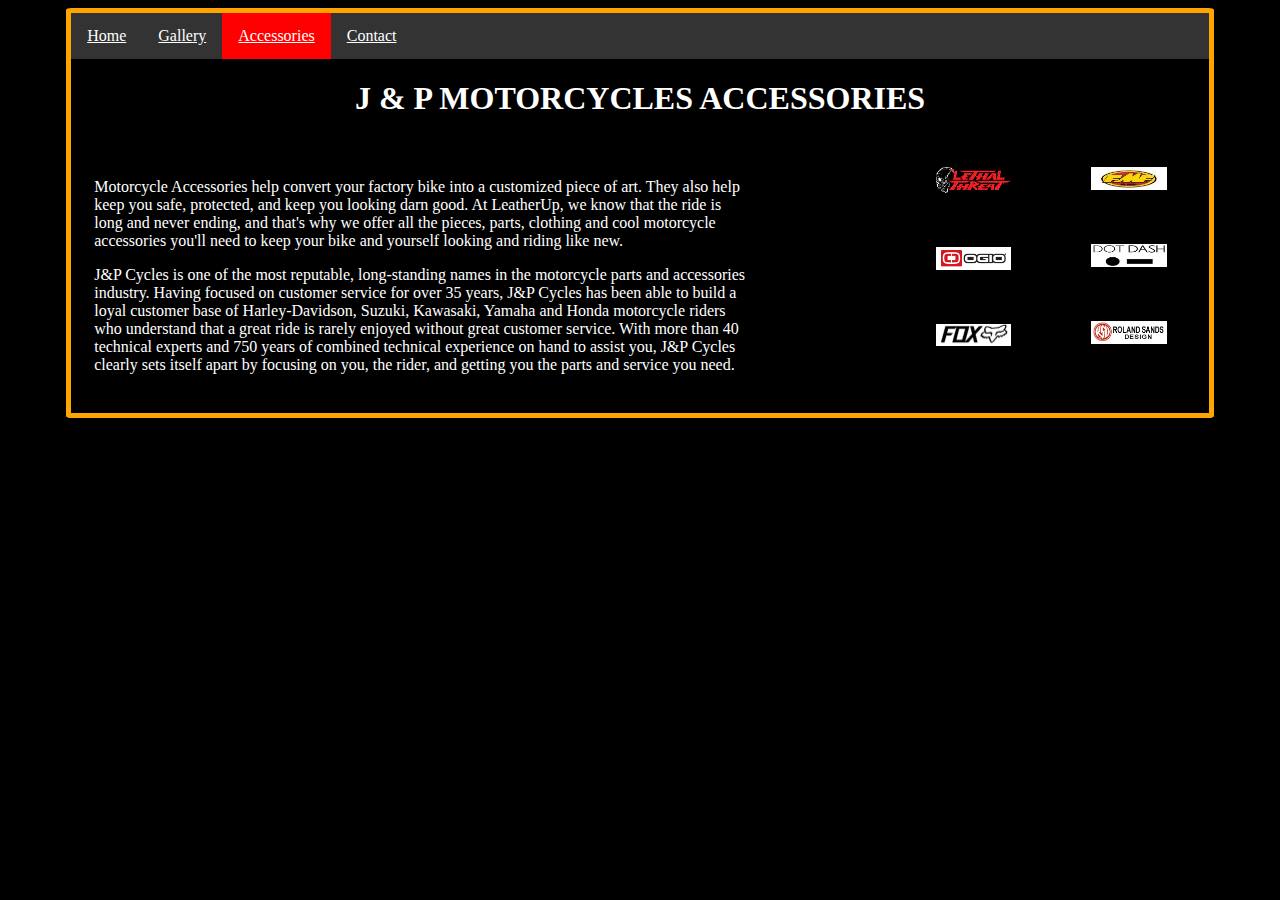
<file: Accessories.html>
<!DOCTYPE html>

<html>
    <head>
        <title>Accessories</title>
        <meta charset="UTF-8">
        <meta name="viewport" content="width=device-width, initial-scale=1.0">
        <link rel="stylesheet" type="text/css" href="style3.css">
    </head>
    <body style="background: black; color: white;">


        <div class="containerAccessories">



            <div class="nav">
                <ul>
                    <li ><a href="index.html">Home</a></li>
                    <li ><a href="Gallery.html">Gallery</a>
                    <li class="active"><a href="Accessories.html">Accessories</a></li>
                    <li><a href="Contact.html">Contact</a></li>
                </ul>
                <h1 > J & P MOTORCYCLES ACCESSORIES</h1>




                <table>
                    <tr>
                        <td class=" " valign="top">
                            <div class="accessPar"><p>Motorcycle Accessories help convert your
                                    factory bike into a customized piece of art. They also help
                                    keep you safe, protected, and keep you looking darn good.
                                    At LeatherUp, we know that the ride is long and never ending,
                                    and that's why we offer all the pieces, parts, clothing and 
                                    cool motorcycle accessories you'll need to keep your bike and
                                    yourself looking and riding like new.</p>
                                <p>J&P Cycles is one of the most reputable,
                                    long-standing names in the motorcycle parts 
                                    and accessories industry. Having focused on 
                                    customer service for over 35 years, J&P Cycles
                                    has been able to build a loyal customer base of 
                                    Harley-Davidson, Suzuki, Kawasaki, Yamaha and Honda
                                    motorcycle riders who understand that a great ride is
                                    rarely enjoyed without great customer service. With more
                                    than 40 technical experts and 750 years of combined technical
                                    experience on hand to assist you, J&P Cycles clearly sets itself
                                    apart by focusing on you, the rider, and getting you the parts 
                                    and service you need.</p></div>

                        </td>
                        <td valign="top">
                            <div align="" class="imClass">
                                <img  src="images/ac1.gif" alt="" >
                                <img  src="images/ac2.gif" alt="" >
                                <img src="images/ac3.jpg" alt="" >

                            </div>

                        </td>

                        <td valign="top">
                            <div  class="imClass">

                                <img src="images/ac4.jpeg" alt="">
                                <img  src="images/ac5.png" alt="" >
                                <img  src="images/ac6.gif" alt="" >
                            </div>
                        </td>
                    </tr>
                </table>
            </div>
        </div>
    </body>
</html>
</file>
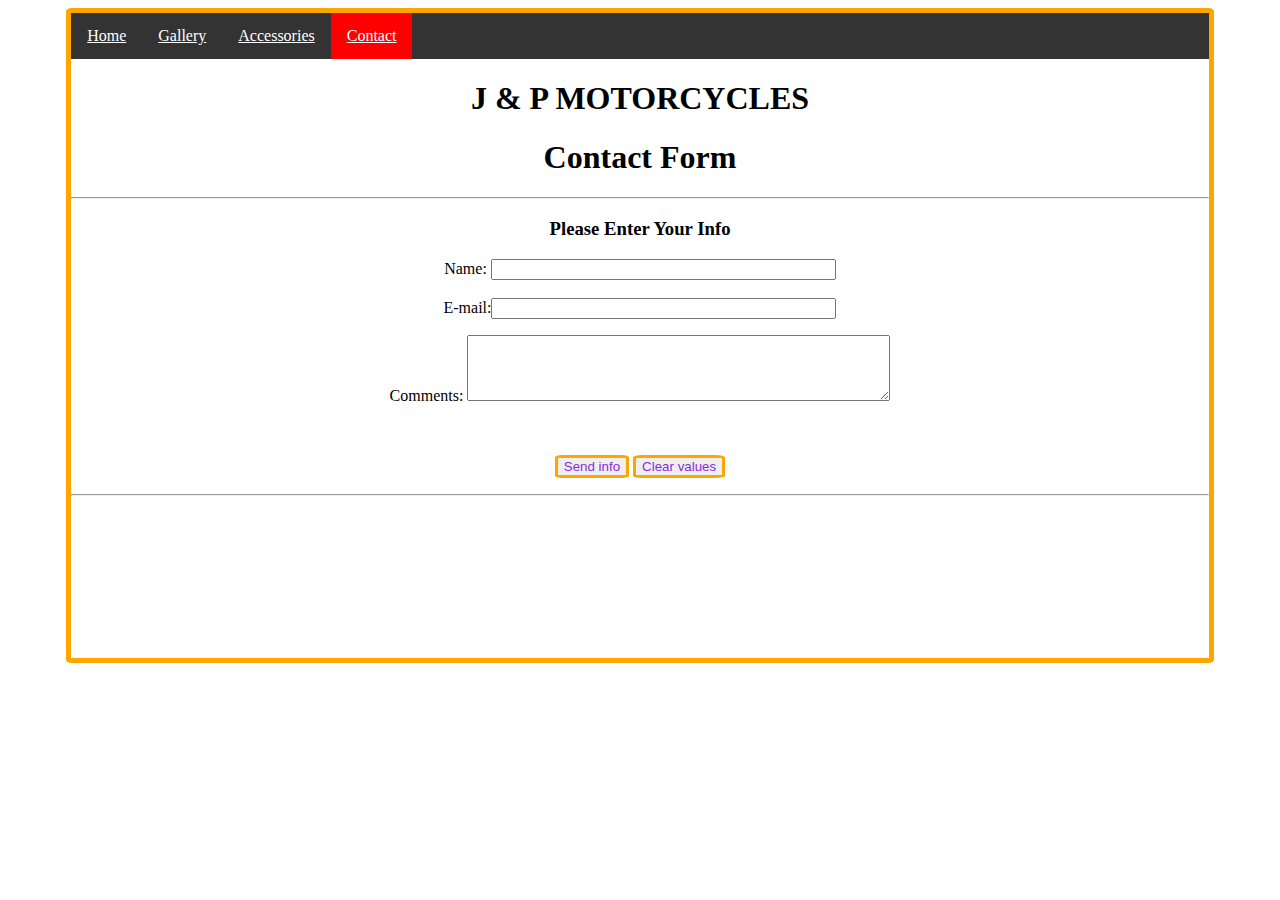
<file: Contact.html>
<!DOCTYPE html>

<html>
    <head>
        <title>Contact</title>
        <meta charset="UTF-8">
        <meta name="viewport" content="width=device-width, initial-scale=1.0">
        <link rel="stylesheet" type="text/css" href="style4.css">
    </head>
    <body style="">

        <div class="containerContact">


            <div class="nav">
                <ul>
                    <li ><a href="index.html">Home</a></li>
                    <li ><a href="Gallery.html">Gallery</a>
                    <li ><a href="Accessories.html">Accessories</a></li>
                    <li class="active"><a href="Contact.html">Contact</a></li>
                </ul>
            </div>


            <h1 > J & P MOTORCYCLES </h1>

            <div align="center">

                <h1> Contact Form</h1>
                <form action="mailto:pavlospapadonikolakis@yahoo.com" enctype="text/plain" method="post">

                    <hr>

                    <h3>Please Enter Your Info</h3>

                    Name: <input type="text" name="name" size="40" align=""><br><br>
                    E-mail:<input type="text" name="email"  size="40"><br>

                    <p>
                        Comments:
                        <textarea name="comments" rows="4" cols="50" wrap="hard"></textarea>

                    </p>
                    <br>
                    <p class="btn">
                        <input type="submit" value="Send info" >     
                        <input type="reset" value="Clear values">
                    </p><hr>
                </form>
            </div>
            <div class="map">
                <iframe src="https://www.google.com/maps/embed?pb=!1m10!1m8!1m3!1d46336.20729703666!2d-117.3269403161182!3d33.15838535300516!3m2!1i1024!2i768!4f13.1!5e0!3m2!1sen!2sus!4v1494732147593"                        
                        frameborder="0"  
                        allowfullscreen></iframe>

            </div>
        </div>
    </body>
</html>
</file>
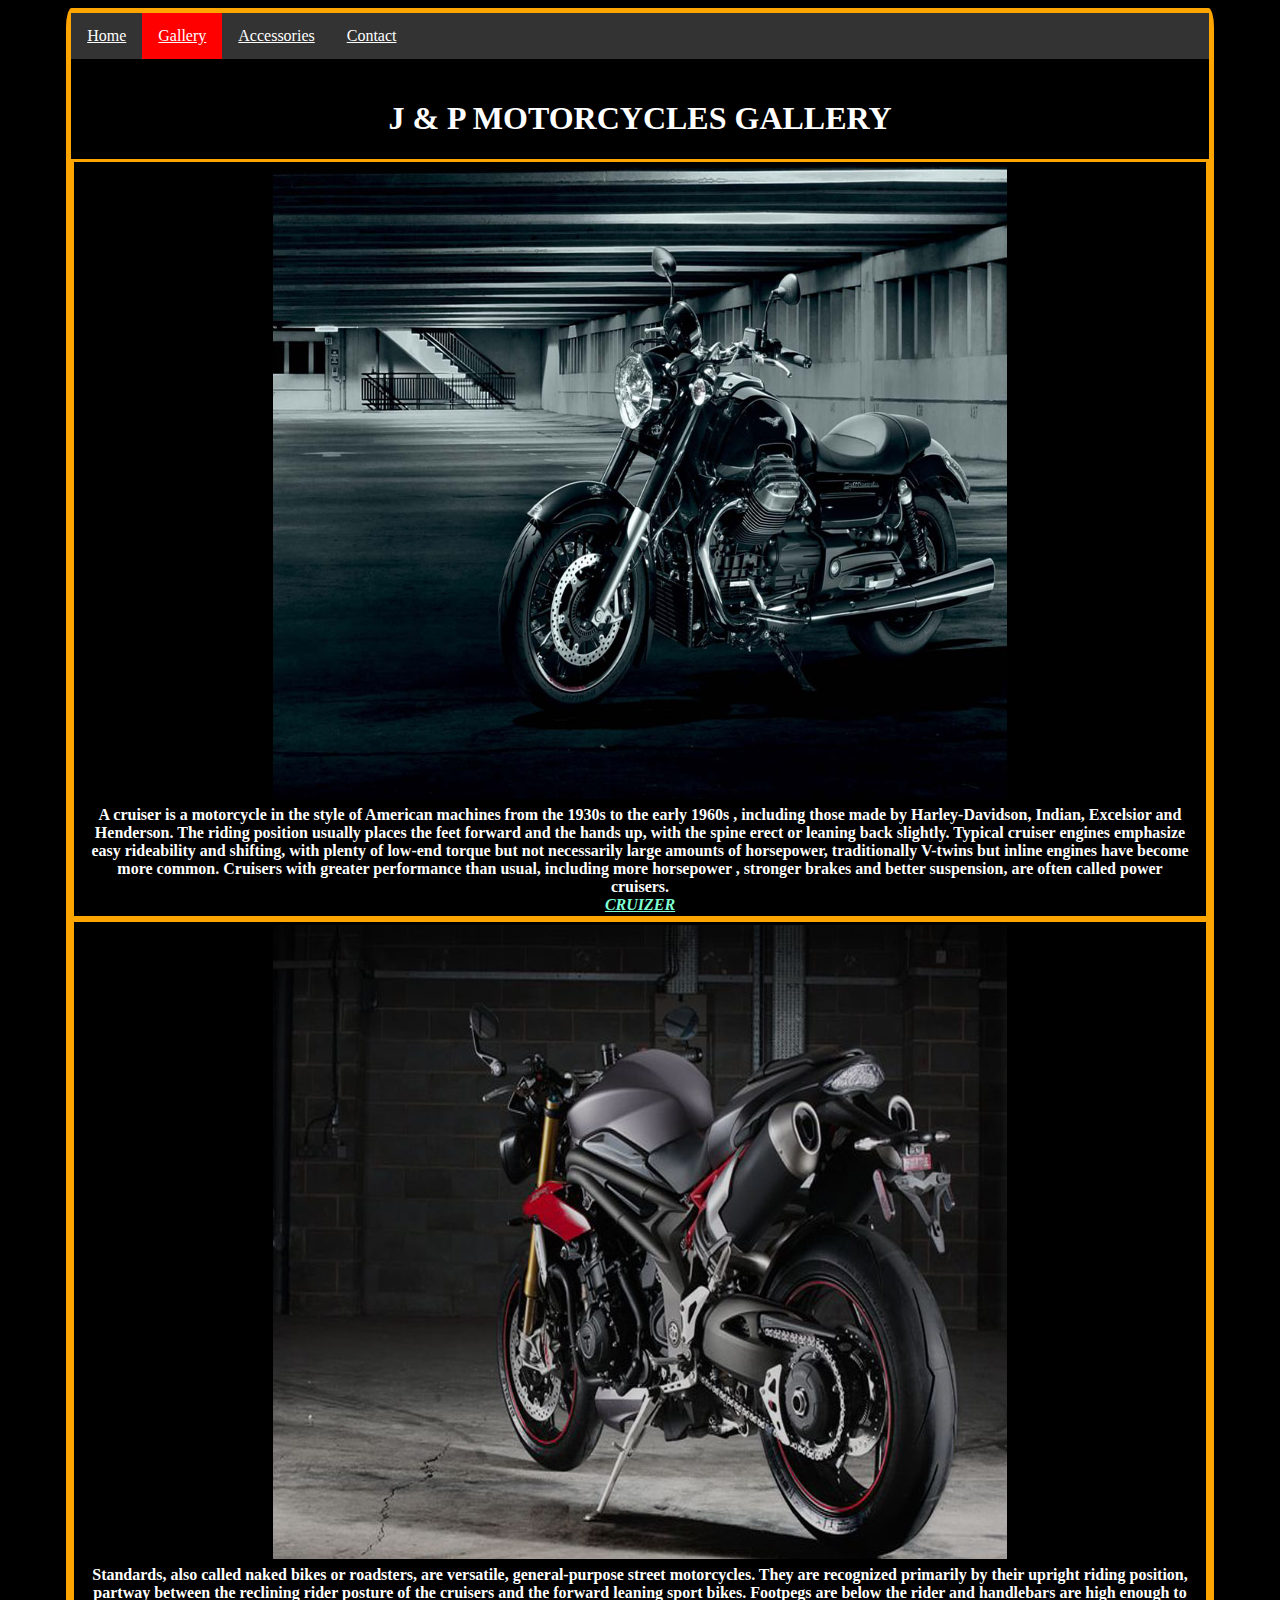
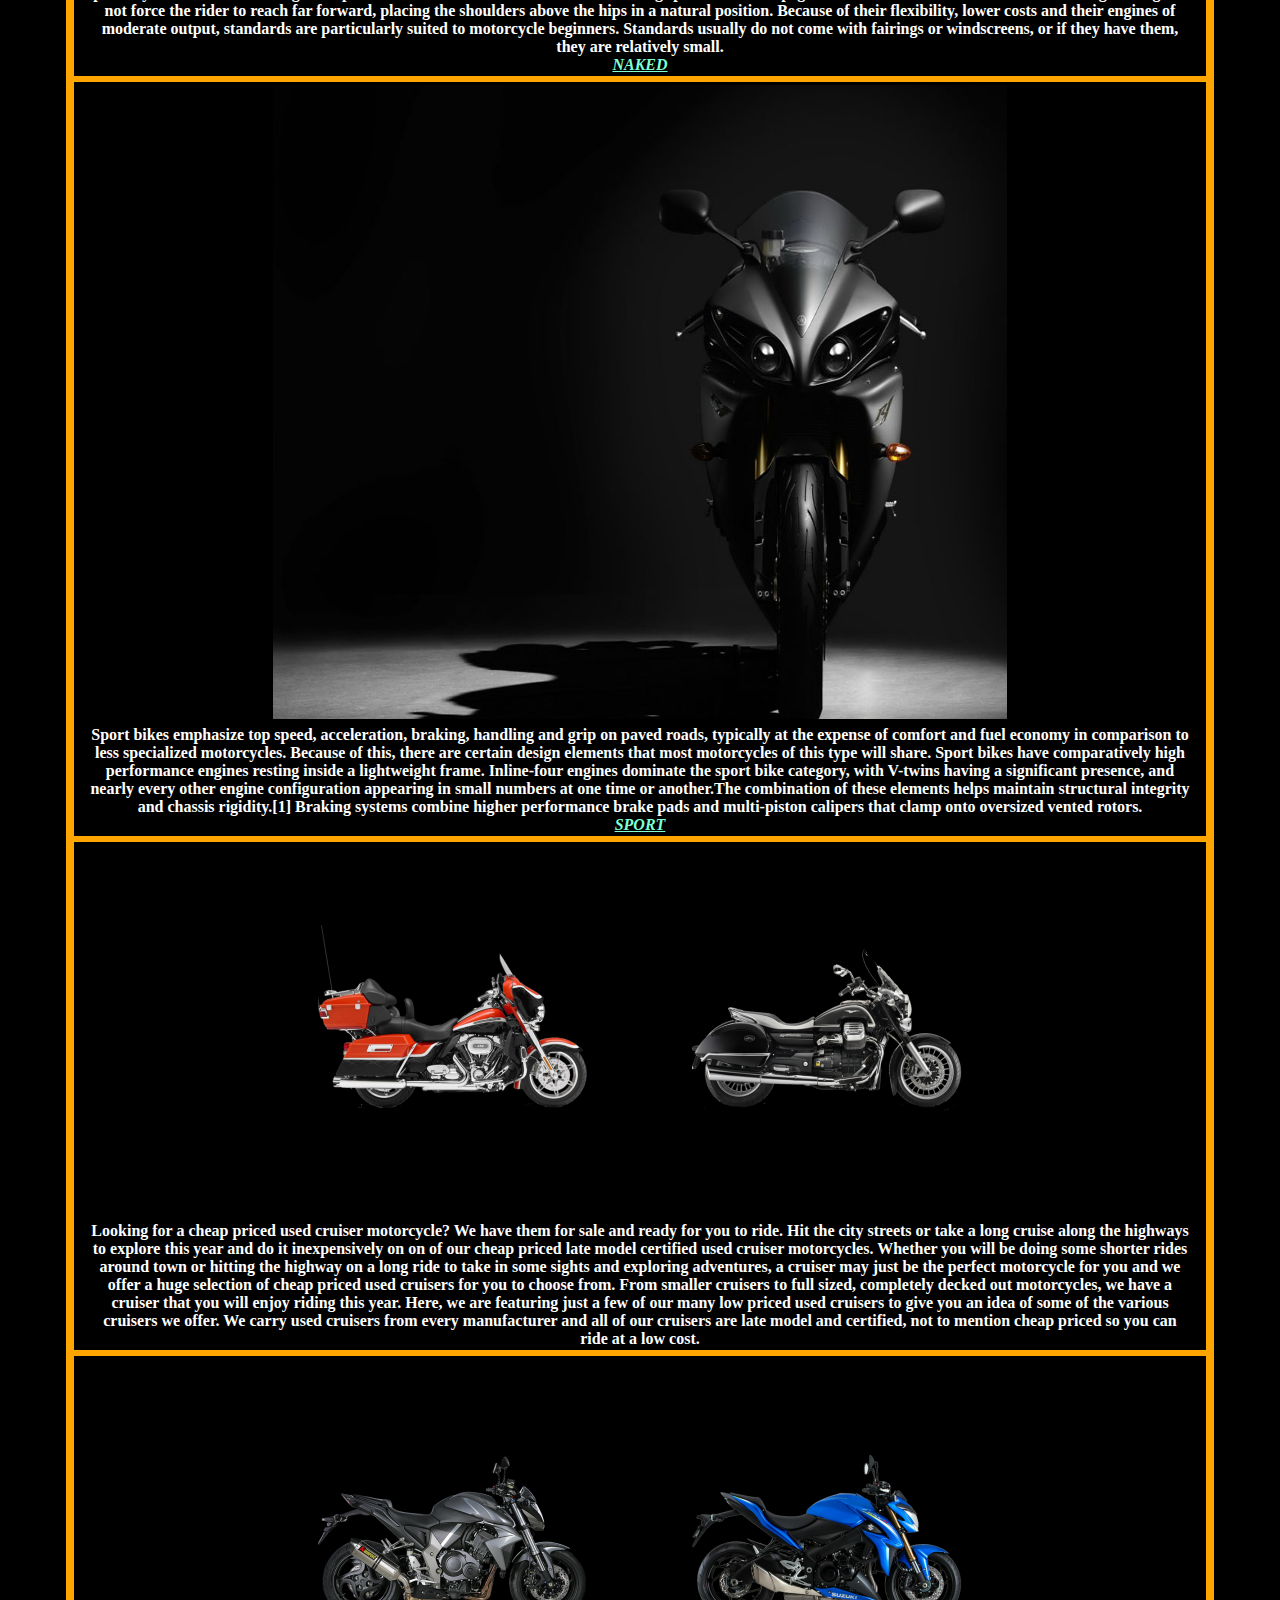
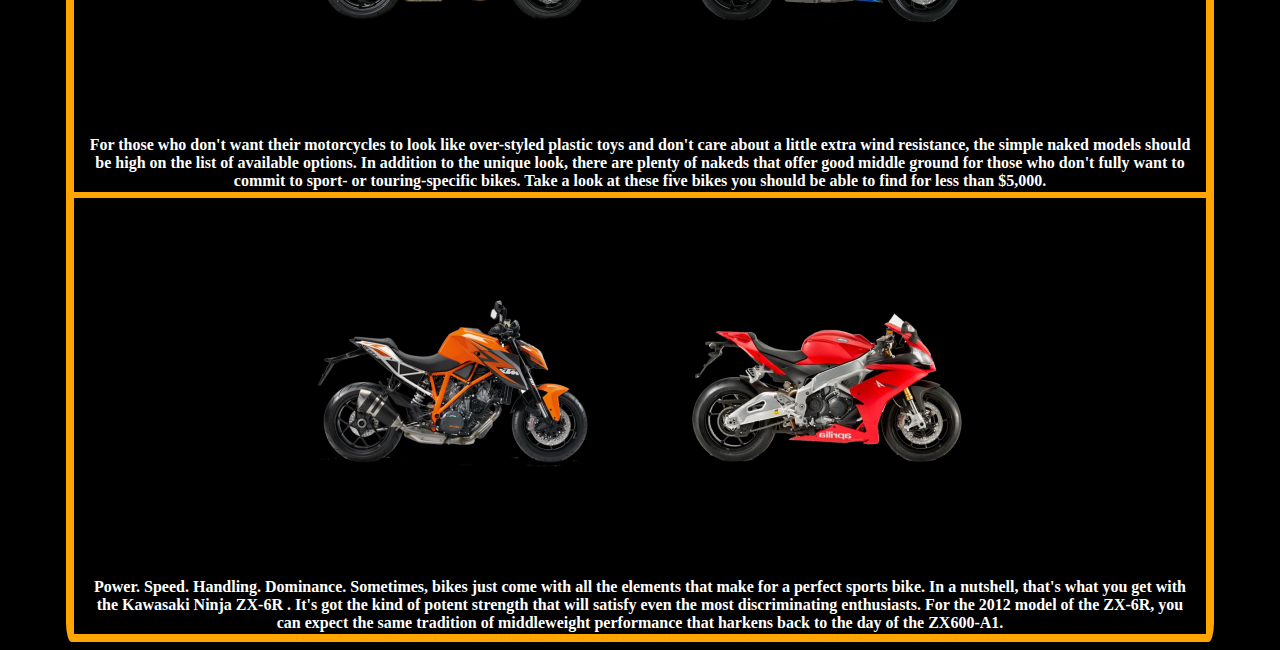
<file: Gallery.html>
<!DOCTYPE html>

<html>
    <head>
        <title>Gallery</title>
        <meta charset="UTF-8">
        <link rel="stylesheet" type="text/css" href="style2.css">
        <meta name="viewport" content="width=device-width, initial-scale=1.0">



    </head>
    <body style="background: black;color: white;">
        <div class="containerGallery">



            <div class="nav">
                <ul>
                    <li ><a href="index.html">Home</a></li>
                    <li class="active"><a href="Gallery.html">Gallery</a>
                    <li ><a href="Accessories.html">Accessories</a></li>
                    <li><a href="Contact.html">Contact</a></li>
                </ul>
                <h1 > J & P MOTORCYCLES GALLERY</h1>
            </div>



            <div >

                <table>
                    <tr >
                        <td><img class="responsive" src="images/ct1.jpg"
                                 alt="" width="960" height="634"></td>
                    </tr>

                    <tr>
                        <th valign="top" class="gallery" >
                            A cruiser is a motorcycle in the style of 
                            American machines from the 1930s to the early 1960s
                            , including those made by Harley-Davidson, Indian, 
                            Excelsior and Henderson. The riding position usually
                            places the feet forward and the hands up, with the 
                            spine erect or leaning back slightly. Typical 
                            cruiser engines emphasize easy rideability and 
                            shifting, with plenty of low-end torque but not 
                            necessarily large amounts of horsepower,
                            traditionally V-twins but inline engines have
                            become more common. Cruisers with greater
                            performance than usual, including more horsepower
                            , stronger brakes and better suspension,
                            are often called power cruisers.<br>
                            <a href="#one" style="color: aquamarine; 
                               font-style: italic;">CRUIZER</a>
                        </th>

                    </tr>

                </table>
            </div>



            <table >
                <tr>
                    <td><img class="responsive" src="images/ct2.jpg" alt="" width="960" height="634"></td>
                </tr>

                <tr>
                    <th valign="top"  class="gallery" >
                        Standards, also called naked bikes or roadsters, are 
                        versatile, general-purpose street motorcycles. They are
                        recognized primarily by their upright riding position,
                        partway between the reclining rider posture of the 
                        cruisers and the forward leaning sport bikes.
                        Footpegs are below the rider and handlebars are
                        high enough to not force the rider to reach far 
                        forward, placing the shoulders above the hips in 
                        a natural position. Because of their flexibility, 
                        lower costs and their engines of moderate output,
                        standards are particularly suited to motorcycle beginners.
                        Standards usually do not come with fairings or windscreens,
                        or if they have them, they are relatively small.


                        <br>
                        <a href="#two" style="color: aquamarine; font-style: italic;">NAKED</a>
                    </th>
                </tr>

            </table>

            <table >
                <tr >
                    <td><img class="responsive" src="images/ct3.jpg" alt="" width="960" height="634"></td>
                </tr>

                <tr>
                    <th valign="top"  class="gallery" >
                        Sport bikes emphasize top speed, acceleration, braking, handling and grip on 
                        paved roads, typically at the expense of comfort and fuel 
                        economy in comparison to less specialized motorcycles.
                        Because of this, there are certain design elements that
                        most motorcycles of this type will share. Sport bikes 
                        have comparatively high performance engines resting 
                        inside a lightweight frame. Inline-four engines dominate
                        the sport bike category, with V-twins having a significant
                        presence, and nearly every other engine configuration 
                        appearing in small numbers at one time or another.The 
                        combination of these elements helps maintain structural
                        integrity and chassis rigidity.[1] Braking systems combine
                        higher performance brake pads and multi-piston calipers 
                        that clamp onto oversized vented rotors.<br>
                        <a href="#three" style="color: aquamarine; font-style: italic;">SPORT</a>
                    </th>
                </tr>

            </table>




            <table id="one">
                <tr class="responsive">
                    <td><img  src="images/PD8-270x270.png" alt="" width="270" height="270">
                        <img  src="images/pd22-270x270 copy.png" alt="" width="270" height="270">
                    </td>
                </tr>

                <tr>
                    <th valign="top"  class="gallery" >
                        Looking for a cheap priced used cruiser motorcycle?
                        We have them for sale and ready for you to ride.
                        Hit the city streets or take a long cruise along the 
                        highways to explore 
                        this year and do it inexpensively on on of our cheap 
                        priced late model certified used cruiser motorcycles.
                        Whether you will be doing some shorter rides around 
                        town or hitting the highway on a long ride to take in
                        some sights and exploring adventures, a cruiser may just
                        be the perfect motorcycle for you and we offer a huge
                        selection of cheap priced used cruisers for you to
                        choose from. From smaller cruisers to full sized,
                        completely decked out motorcycles, we have a cruiser
                        that you will enjoy riding this year. Here, we are
                        featuring just a few of our many low priced used
                        cruisers to give you an idea of some of the various
                        cruisers we offer. We carry used cruisers from every 
                        manufacturer and all of our cruisers are late model 
                        and certified, not to mention cheap priced so you can 
                        ride at a low cost.
                    </th>
                </tr>

            </table>


            <table id="two">
                <tr class="responsive">
                    <td><img  src="images/pd20-270x270.png" alt="" width="270" height="270">
                        <img  src="images/pd15-270x270.png" alt="" width="270" height="270">
                    </td>
                </tr>

                <tr>
                    <th valign="top"  class="gallery" >
                       For those who don't want their motorcycles to look like 
                       over-styled plastic toys and don't care about a little 
                       extra wind resistance, the simple naked models should be
                       high on the list of available options. In addition to the
                       unique look, there are plenty of nakeds that offer good 
                       middle ground for those who don't fully want to commit
                       to sport- or touring-specific bikes. Take a look at 
                       these five bikes you should be able to find for less than $5,000.
                    </th>
                </tr>

            </table>


            <table id="three">
                <tr class="responsive">
                    <td><img  src="images/pd7-270x270.png" alt="" width="270" height="270">
                        <img  src="images/pd17-270x270.png" alt="" width="270" height="270">
                    </td>
                </tr>

                <tr>
                    <th valign="top"  class="gallery" >
                       Power. Speed. Handling. Dominance. Sometimes, bikes just 
                       come with all the elements that make for
                       a perfect sports bike. In a nutshell, that's 
                       what you get with the Kawasaki Ninja ZX-6R . 
                       It's got the kind of potent strength that will
                       satisfy even the most discriminating enthusiasts.
                       For the 2012 model of the ZX-6R, you can expect 
                       the same tradition of middleweight performance that
                       harkens back to the day of the ZX600-A1.
                    </th>
                </tr>

            </table>

        </div>
    </body>
</html>
</file>
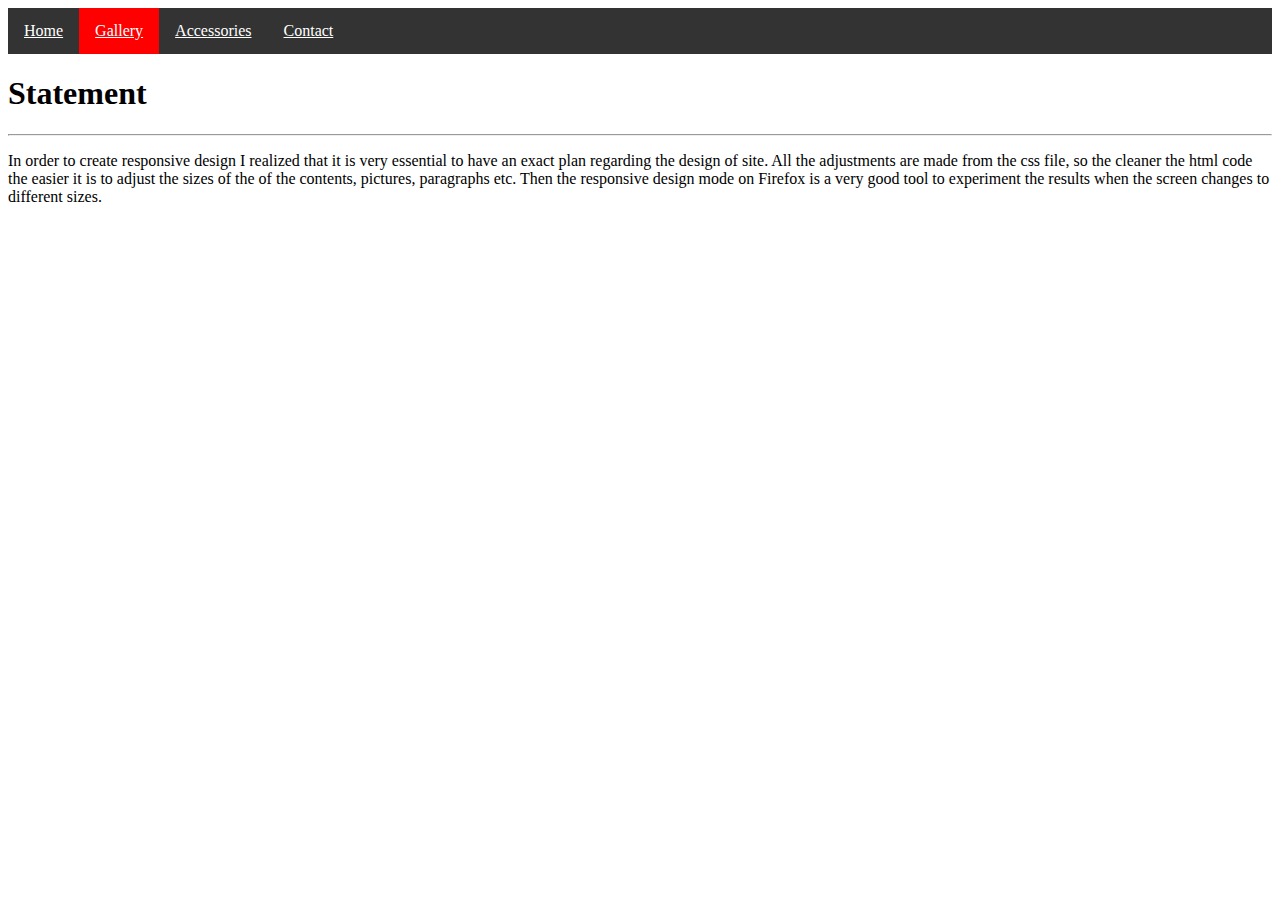
<file: statement.html>
<!DOCTYPE html>

<html>
    <head>
        <title>Statement</title>
        <meta charset="UTF-8">
       <link rel="stylesheet" type="text/css" href="style3.css">
    </head>
    <body>
        
         <div class="nav">
                <ul>
                    <li ><a href="index.html">Home</a></li>
                    <li class="active"><a href="Gallery.html">Gallery</a>
                    <li ><a href="Accessories.html">Accessories</a></li>
                    <li><a href="Contact.html">Contact</a></li>
                </ul>
                <h1 > Statement</h1>
                <hr>
                <p>
                   In order to create responsive design I realized that it is very essential to 
                   have an exact plan regarding the design of site. 
                    All the adjustments are made from the css file, so the cleaner the html code 
                   the easier it is to adjust the sizes of the of the contents, pictures, paragraphs etc.
                   Then the responsive design mode on Firefox is a very good tool to experiment the results
                   when the screen changes to different sizes.
                 
                </p>
            </div>

        
        
        <div></div>
    </body>
</html>
</file>
<file: style3.css>
* {
    transition: all 0.5s ease-in-out;
}
.containerAccessories{ 
    width: 90%;
    max-width: 1440px;
    margin:auto;
    position: relative;
    border: solid 5px orange;
    border-radius: 0.5%;}




ul {
    /*box-shadow: 30px 10px 5px #888888;*/
    list-style-type: none;
    margin: 0;
    padding: 0;
    overflow: hidden;
    background-color: #333;
}

li {
    float: left;
}

li a {
    display: block;
    color: white;
    text-align: center;
    padding: 14px 16px;
}

li a:hover:not(.active) {
    background-color: green;
}

.active {
    background-color: red;
}

.containerAccessories h1{ text-align: center;}
.containerAccessories img{padding: 25px;}
.imClass{text-align: center;}


.accessPar{padding: 20px; width: 80%;}


img{width:50%;}



@media screen and (max-width: 700px){

    .containerAccessories{font-size:12px;}
    .nav li a {
        font-size: 11px;

    }

    h1{font-size: 18px;}
    .accessPar{padding: 5px; width: 100%;}
    .imgClass img{width:100%;}
}

@media screen and (max-width: 500px){
    .responsive {
        width: 99.99999%;
        height: 70%;

    }

    .containerAccessories{font-size:10px;}


    h1{font-size: 15px;}
}


@media screen and (max-width:330px){

    .nav li a {
        font-size: 8px;

    }
 
}
</file>
<file: style4.css>
* {
    transition: all 0.5s ease-in-out;
}
.containerContact{ 
    width: 90%;
    max-width: 1440px;
    margin:auto;
    position: relative;
    border: solid 5px orange;
    border-radius: 0.5%;
    text-align: center;}




ul {
    /*box-shadow: 30px 10px 5px #888888;*/
    list-style-type: none;
    margin: 0;
    padding: 0;
    overflow: hidden;
    background-color: #333;
}

li {
    float: left;
}

li a {
    display: block;
    color: white;
    text-align: center;
    padding: 14px 16px;
}

li a:hover:not(.active) {
    background-color: green;
}

.active {
    background-color: red;
}

h1{color: black;}

iframe{width:100%; height:auto; }


input{max-width: 30%;}
textArea{max-width: 50%}


.btn input{color: blueviolet;
           border: solid 3px orange;
           border-radius: 10%;}
hr{color:orange;}





@media screen and (max-width: 700px){

    .containerContact{font-size:12px;}
    .nav li a {
        font-size: 11px;

    }

    h1{font-size: 18px;}
    .accessPar{padding: 5px; width: 100%;}
    .imgClass img{width:100%;}
}

@media screen and (max-width: 500px){
    .responsive {
        width: 99.99999%;
        height: 70%;

    }

    .containerContact{font-size:10px;}


    h1{font-size: 15px;}
}

@media screen and (max-width:330px){

    .nav li a {
        font-size: 8px;

    }
 
}
</file>
<file: style2.css>
* {
    transition: all 0.5s ease-in-out;
}
.containerGallery{ width: 90%;
                   max-width: 1440px;
                   margin:auto;
                   position: relative;
                   border: solid 5px orange;
                   border-radius: 0.5%;}




ul {
    list-style-type: none;
    margin: 0;
    padding: 0;
    overflow: hidden;
    background-color: #333;
}

li {
    float: left;
}

li a {
    display: block;
    color: white;
    text-align: center;
    padding: 14px 16px;
}

li a:hover:not(.active) {
    background-color: green;
}

.active {
    background-color: red;
}

.containerGallery tr{ text-align: center;}

th{ text-align: center;color: white;
}


.responsive img{margin: 50px;}




.containerGallery table {
    width: 960px; height: auto; border: solid 3px orange;margin: auto; 
    padding: 0 6px;
    float: none;
    width: 100%;
}

.responsive {
    padding: 0 6px;
    width: 66%;
}

.gallery{
    padding: 0 6px;
    /*float: left;*/
    width: 66%;
}

@media screen and (max-width: 700px){
    .responsive {
        width: 99.99999%;
        margin: auto;
    }
    .gallery{font-size:12px;}
    .nav li a {
        font-size: 11px;

    }

    h1{font-size: 18px;}

    .responsive img{margin:auto;}
     position: relative;

}

@media screen and (max-width: 500px){
    .responsive {
        width: 99.99999%;
        height: 70%;

    }
    h1{font-size: 15px;}
}

@media screen and (max-width:330px){

    .nav li a {
        font-size: 8px;

    }
 
}


div.gallery {
    border: 1px solid #ccc;
}

div.gallery:hover {
    border: 1px solid #777;
}

div.gallery img {
    width: 66%;
    height: auto;
}


h1 { text-align: center; padding-top: 20px;}


.clearfix:after {
    content: "";
    display: table;
    clear: both;
}


div.desc {
    padding: 15px;
    text-align: center;
}
</file>
